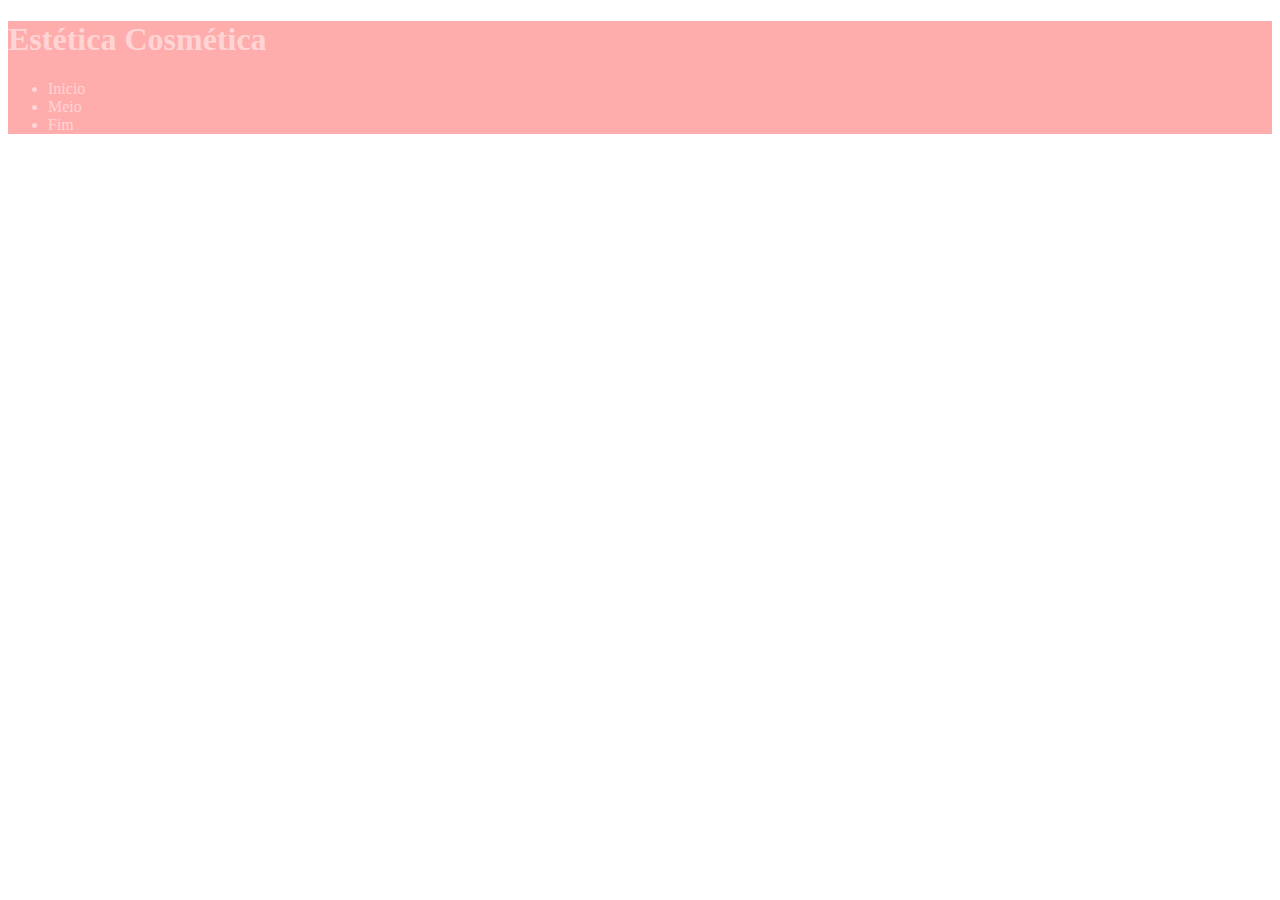
<file: index.html>
<!DOCTYPE html>
<html lang="en">
<head>
    <meta charset="UTF-8">
    <meta http-equiv="X-UA-Compatible" content="IE=edge">
    <meta name="viewport" content="width=device-width, initial-scale=1.0">
    <title>Document</title>
    <link rel="stylesheet" href="style.css">
</head>
<body>
    <header>
        <h1>Estética Cosmética </h1>
        <ul>
            <li>Inicio</li>
            <li>Meio</li>
            <li>Fim</li>
        </ul>
    </header>

</body>
</html>
</file>
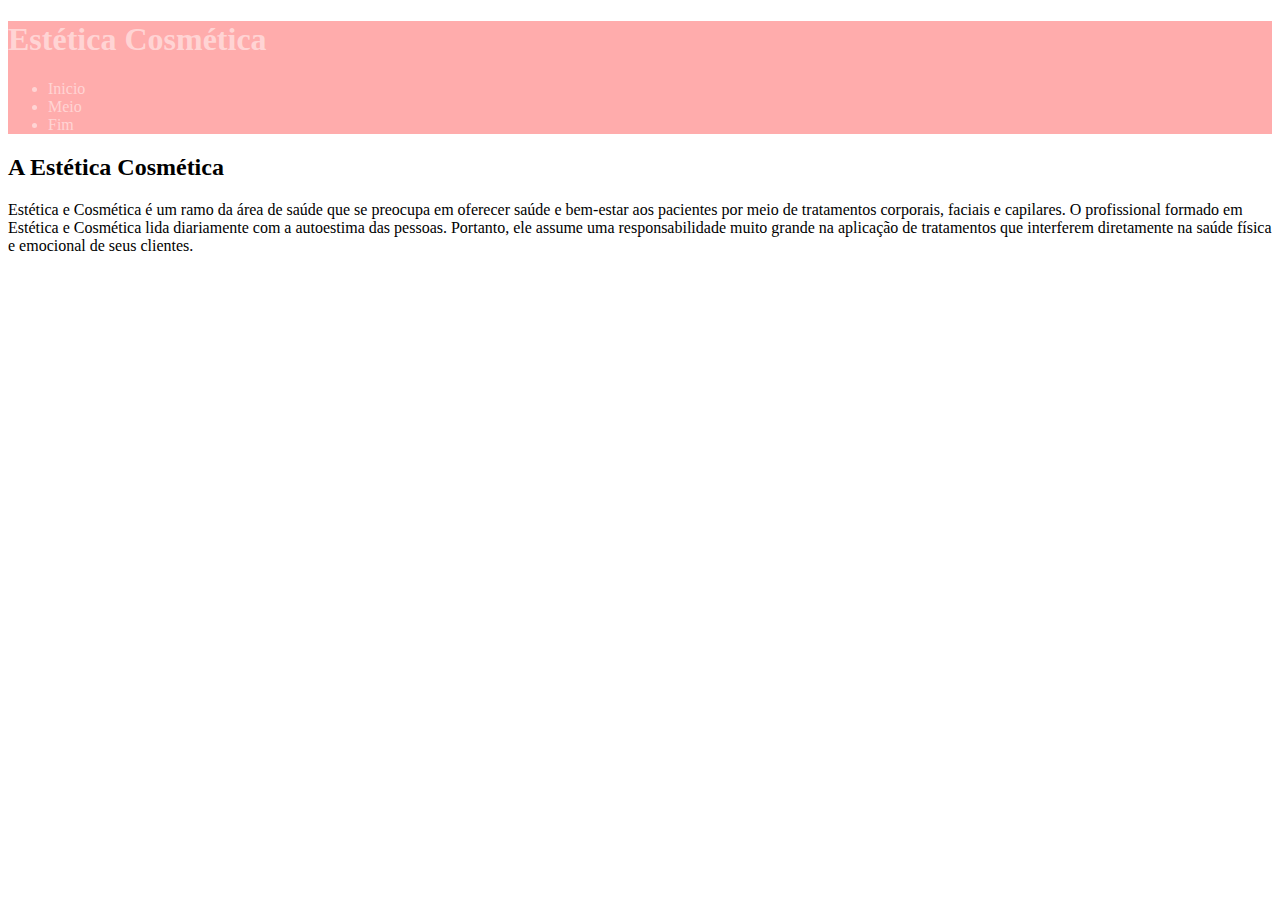
<file: index 2.html>
<!DOCTYPE html>
<html lang="en">
<head>
    <meta charset="UTF-8">
    <meta http-equiv="X-UA-Compatible" content="IE=edge">
    <meta name="viewport" content="width=device-width, initial-scale=1.0">
    <title>Document</title>
    <link rel="stylesheet" href="style.css">
</head>
<body>
    <header class="cabeçalho">
        <h1>Estética Cosmética</h1>
        <ul class="cabeçalho-lista">
            <li class="cabeçalho-lista-item">Inicio</li>
            <li class="cabeçalho-lista-item">Meio</li>
            <li class="cabeçalho-lista-item">Fim</li>
        </ul>
    </header>
    <section class="escola">
        <h2 class="Estética-titulo">A Estética Cosmética</h2>
        <p class="Estética-texto-um">Estética e Cosmética é um ramo da 
            área de saúde que se preocupa em oferecer saúde e bem-estar 
            aos pacientes por meio de tratamentos corporais, faciais e 
            capilares. O profissional formado em Estética e Cosmética
            lida diariamente com a autoestima das pessoas. 
            Portanto, ele assume uma responsabilidade muito 
            grande na aplicação de tratamentos que interferem 
            diretamente na saúde física e emocional de seus clientes.</p>
        <p class="Estética-texto-dois"></p>
    </section>
</body>
</html>
</file>
<file: style.css>
header { 
    background-color: #FFACAC;
    color: #ffd4d4;
}
</file>
